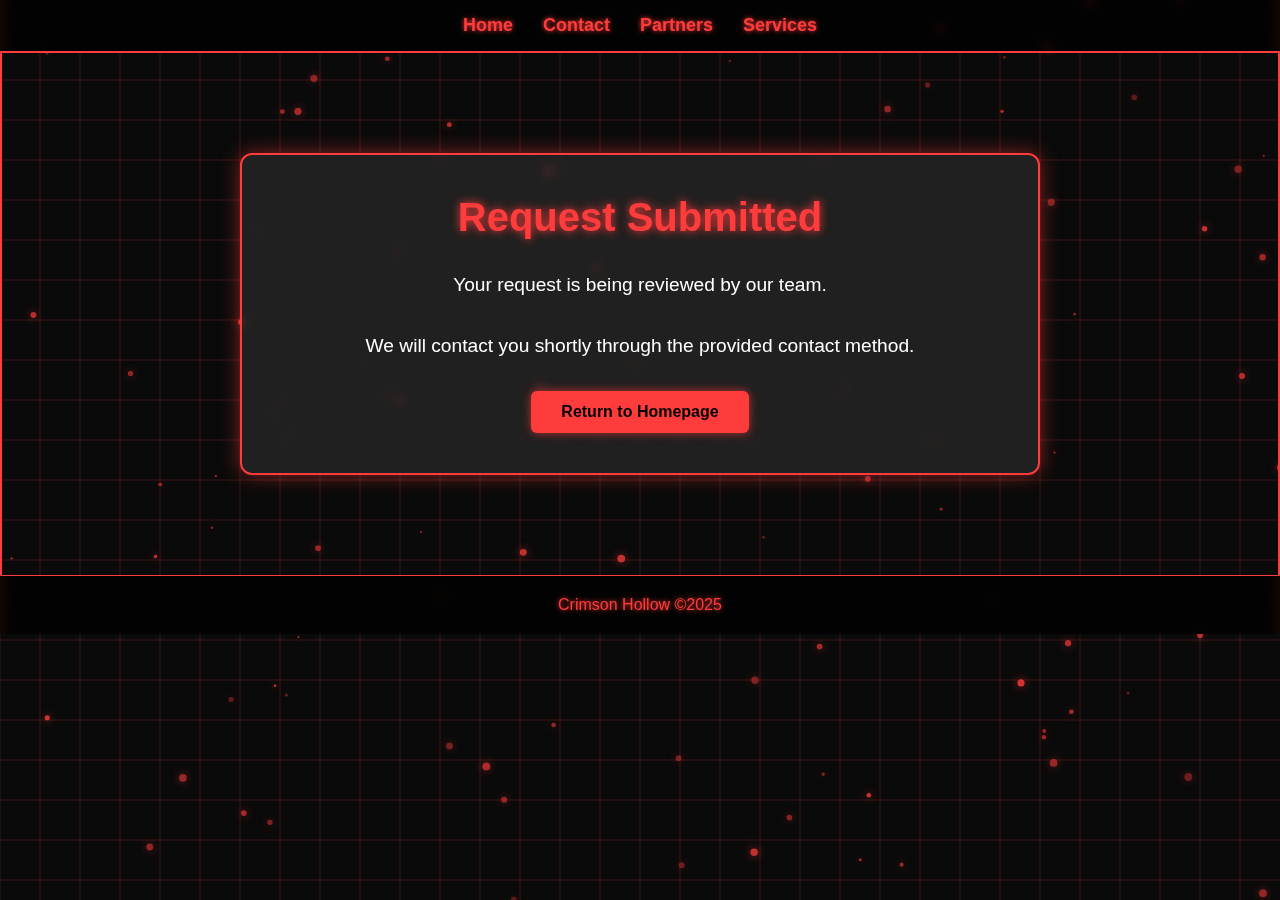
<file: confirmation.html>
<!DOCTYPE html>
<html lang="en">
<head>
  <meta charset="UTF-8" />
  <title>Request Submitted | Crimson Hollow</title>
  <script src="cyber-bg.js" defer></script>
  <script src="snow.js" defer></script>
  <style>
    * {
      margin: 0;
      padding: 0;
      box-sizing: border-box;
    }
    
    body {
      font-family: 'Segoe UI', Tahoma, Geneva, Verdana, sans-serif;
      color: #fff;
      background-color: #0a0a0a;
      cursor: url('data:image/svg+xml;utf8,<svg xmlns="http://www.w3.org/2000/svg" width="24" height="24" viewBox="0 0 24 24"><path fill="%23ff3c3c" d="M12 2C6.48 2 2 6.48 2 12s4.48 10 10 10 10-4.48 10-10S17.52 2 12 2zm0 18c-4.41 0-8-3.59-8-8s3.59-8 8-8 8 3.59 8 8-3.59 8-8 8z"/><circle cx="12" cy="12" r="5" fill="%23ff3c3c"/></svg>') 12 12, auto;
      border-left: 2px solid #ff3c3c;
      border-right: 2px solid #ff3c3c;
      overflow-x: hidden;
    }

    .full-width {
      width: 100vw;
      position: relative;
      left: 50%;
      right: 50%;
      margin-left: -50vw;
      margin-right: -50vw;
    }

    nav {
      background-color: rgba(0, 0, 0, 0.8);
      padding: 15px 0;
      display: flex;
      justify-content: center;
      gap: 30px;
      font-weight: bold;
      font-size: 18px;
      border-bottom: 2px solid #ff3c3c;
      backdrop-filter: blur(5px);
    }

    nav a {
      color: #ff3c3c;
      text-decoration: none;
      transition: all 0.3s ease;
      text-shadow: 0 0 5px #ff3c3c;
    }

    .confirmation-container {
      max-width: 800px;
      margin: 100px auto;
      padding: 40px;
      text-align: center;
      background: rgba(42, 42, 42, 0.7);
      border: 2px solid #ff3c3c;
      border-radius: 12px;
      box-shadow: 0 0 20px rgba(255, 60, 60, 0.5);
      backdrop-filter: blur(5px);
    }

    .confirmation-container h1 {
      color: #ff3c3c;
      font-size: 2.5em;
      margin-bottom: 30px;
      text-shadow: 0 0 10px #ff3c3c;
    }

    .confirmation-container p {
      font-size: 1.2em;
      line-height: 1.6;
      margin-bottom: 30px;
    }

    .home-button {
      display: inline-block;
      padding: 12px 30px;
      background-color: #ff3c3c;
      color: #000;
      text-decoration: none;
      border-radius: 6px;
      font-weight: bold;
      transition: all 0.3s ease;
      box-shadow: 0 0 10px rgba(255, 60, 60, 0.7);
    }

    .home-button:hover {
      background-color: #fff;
      color: #ff3c3c;
      box-shadow: 0 0 15px rgba(255, 60, 60, 0.9);
    }

    footer {
      text-align: center;
      padding: 20px 0;
      background: rgba(0, 0, 0, 0.8);
      border-top: 1px solid #ff3c3c;
      color: #ff3c3c;
      margin-top: 60px;
      backdrop-filter: blur(5px);
      text-shadow: 0 0 5px #ff3c3c;
    }

    @media screen and (max-width: 768px) {
      .confirmation-container {
        margin: 50px 20px;
        padding: 20px;
      }
    }
  </style>
</head>
<body>
  <div class="full-width">
    <nav>
      <a href="index.html" class="glitch-effect">Home</a>
      <a href="contact.html" class="glitch-effect">Contact</a>
      <a href="partners.html" class="glitch-effect">Partners</a>
      <a href="services.html" class="glitch-effect">Services</a>
    </nav>
  </div>

  <div class="confirmation-container">
    <h1>Request Submitted</h1>
    <p>Your request is being reviewed by our team.</p>
    <p>We will contact you shortly through the provided contact method.</p>
    <a href="index.html" class="home-button">Return to Homepage</a>
  </div>

  <div class="full-width">
    <footer>
      <p>Crimson Hollow ©2025</p>
    </footer>
  </div>
</body>
</html>
</file>
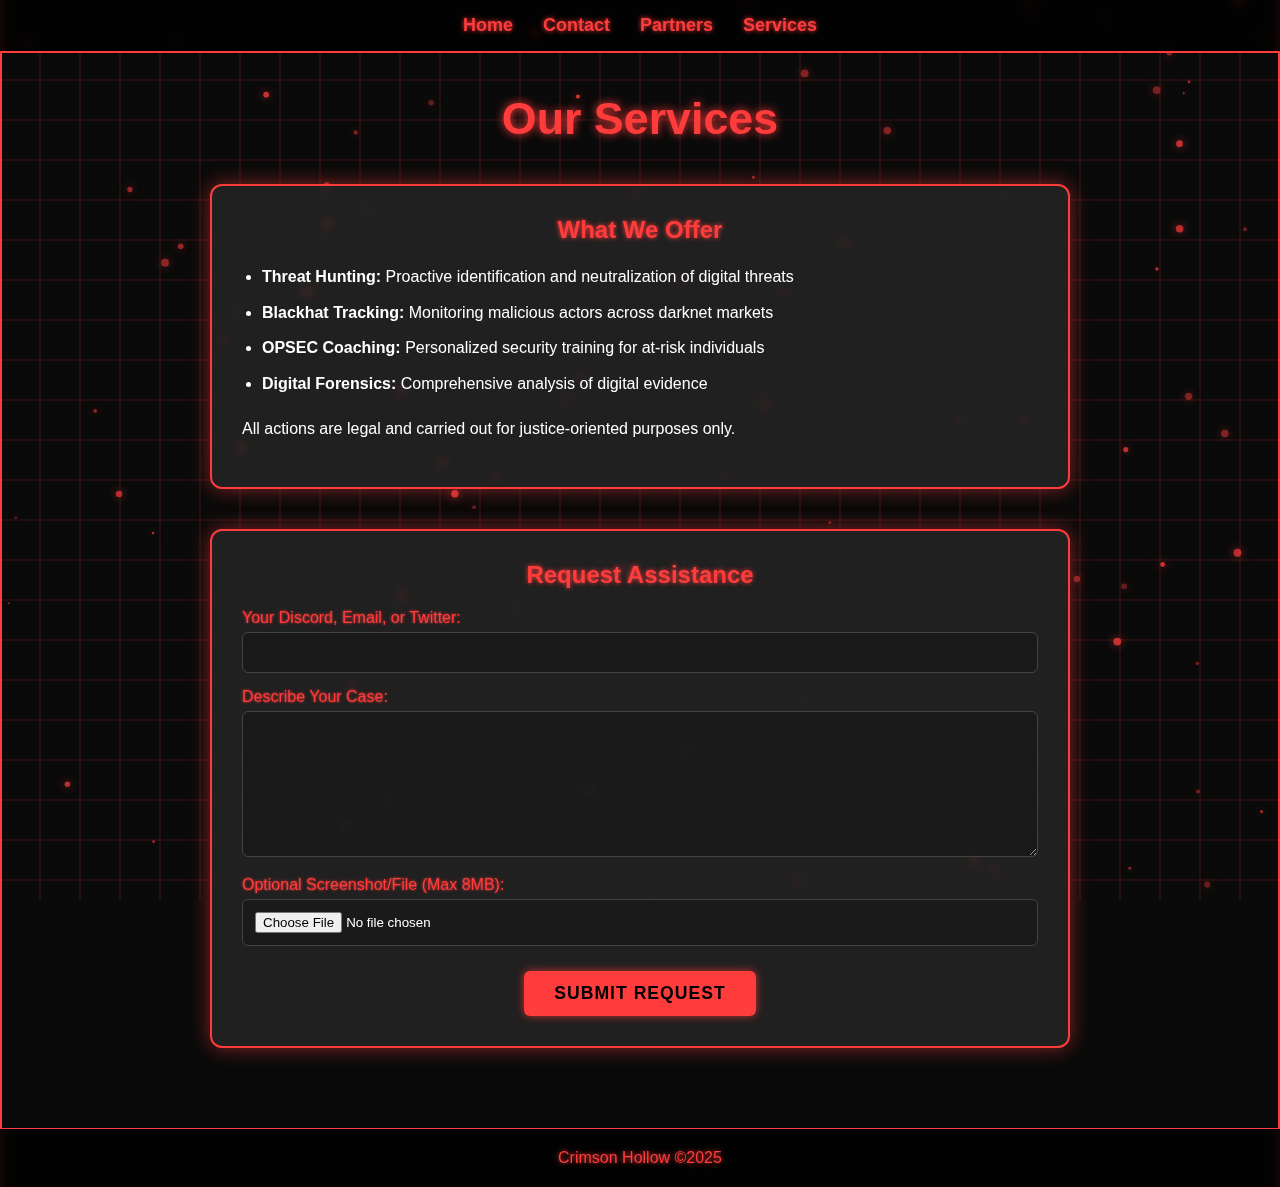
<file: services.html>
<!DOCTYPE html>
<html lang="en">
<head>
  <meta charset="UTF-8" />
  <title>Services | Crimson Hollow</title>
  <script src="cyber-bg.js" defer></script>
  <script src="snow.js" defer></script>
  <style>
    * {
      margin: 0;
      padding: 0;
      box-sizing: border-box;
    }
    
    body {
      font-family: 'Segoe UI', Tahoma, Geneva, Verdana, sans-serif;
      color: #fff;
      background-color: #0a0a0a;
      cursor: url('data:image/svg+xml;utf8,<svg xmlns="http://www.w3.org/2000/svg" width="24" height="24" viewBox="0 0 24 24"><path fill="%23ff3c3c" d="M12 2C6.48 2 2 6.48 2 12s4.48 10 10 10 10-4.48 10-10S17.52 2 12 2zm0 18c-4.41 0-8-3.59-8-8s3.59-8 8-8 8 3.59 8 8-3.59 8-8 8z"/><circle cx="12" cy="12" r="5" fill="%23ff3c3c"/></svg>') 12 12, auto;
      border-left: 2px solid #ff3c3c;
      border-right: 2px solid #ff3c3c;
      overflow-x: hidden;
      min-height: 100vh;
      display: flex;
      flex-direction: column;
    }

    .full-width {
      width: 100vw;
      position: relative;
      left: 50%;
      right: 50%;
      margin-left: -50vw;
      margin-right: -50vw;
    }

    nav {
      background-color: rgba(0, 0, 0, 0.8);
      padding: 15px 0;
      display: flex;
      justify-content: center;
      gap: 30px;
      font-weight: bold;
      font-size: 18px;
      border-bottom: 2px solid #ff3c3c;
      backdrop-filter: blur(5px);
      position: relative;
      z-index: 10;
    }

    nav a {
      color: #ff3c3c;
      text-decoration: none;
      transition: all 0.3s ease;
      text-shadow: 0 0 5px #ff3c3c;
    }

    nav a:hover {
      color: #fff;
      text-shadow: 0 0 10px #ff3c3c;
    }

    main {
      flex: 1;
      max-width: 900px;
      width: 100%;
      margin: 40px auto;
      padding: 0 20px;
      position: relative;
      z-index: 1;
    }

    h1 {
      text-align: center;
      color: #ff3c3c;
      font-size: 2.8em;
      margin-bottom: 40px;
      text-shadow: 0 0 10px #ff3c3c;
    }

    .services-desc {
      background: rgba(42, 42, 42, 0.7);
      border: 2px solid #ff3c3c;
      border-radius: 12px;
      padding: 30px;
      margin-bottom: 40px;
      box-shadow: 0 0 20px rgba(255, 60, 60, 0.5);
      backdrop-filter: blur(5px);
    }

    .services-desc h2 {
      color: #ff3c3c;
      text-align: center;
      margin-top: 0;
      margin-bottom: 20px;
      text-shadow: 0 0 5px #ff3c3c;
    }

    .services-desc ul {
      padding-left: 20px;
      margin-bottom: 20px;
    }

    .services-desc li {
      margin-bottom: 10px;
      line-height: 1.6;
    }

    .services-desc p {
      line-height: 1.6;
      margin-bottom: 15px;
    }

    form {
      background: rgba(42, 42, 42, 0.7);
      border: 2px solid #ff3c3c;
      border-radius: 12px;
      padding: 30px;
      box-shadow: 0 0 20px rgba(255, 60, 60, 0.5);
      backdrop-filter: blur(5px);
      margin-bottom: 40px;
    }

    form h2 {
      text-align: center;
      color: #ff3c3c;
      margin-top: 0;
      margin-bottom: 20px;
      text-shadow: 0 0 5px #ff3c3c;
    }

    form label {
      display: block;
      margin-top: 15px;
      margin-bottom: 5px;
      color: #ff3c3c;
      text-shadow: 0 0 3px #ff3c3c;
    }

    form input,
    form textarea {
      width: 100%;
      padding: 12px;
      border-radius: 6px;
      border: 1px solid #444;
      background-color: rgba(26, 26, 26, 0.8);
      color: #fff;
      font-family: 'Segoe UI', Tahoma, Geneva, Verdana, sans-serif;
      resize: vertical;
      transition: all 0.3s ease;
    }

    form input:focus,
    form textarea:focus {
      outline: none;
      border-color: #ff3c3c;
      box-shadow: 0 0 10px rgba(255, 60, 60, 0.5);
    }

    button {
      display: block;
      margin: 25px auto 0;
      padding: 12px 30px;
      background-color: #ff3c3c;
      color: #000;
      border: none;
      border-radius: 6px;
      font-weight: bold;
      font-size: 1.1em;
      cursor: pointer;
      transition: all 0.3s ease;
      text-transform: uppercase;
      letter-spacing: 1px;
      box-shadow: 0 0 10px rgba(255, 60, 60, 0.7);
    }

    button:hover {
      background-color: #fff;
      color: #ff3c3c;
      box-shadow: 0 0 15px rgba(255, 60, 60, 0.9);
    }

    footer {
      text-align: center;
      padding: 20px 0;
      background: rgba(0, 0, 0, 0.8);
      border-top: 1px solid #ff3c3c;
      color: #ff3c3c;
      backdrop-filter: blur(5px);
      text-shadow: 0 0 5px #ff3c3c;
      position: relative;
      z-index: 10;
    }

    /* Loading and error states */
    .submit-loading {
      position: relative;
      pointer-events: none;
    }
    
    .submit-loading::after {
      content: "";
      position: absolute;
      top: 50%;
      left: 50%;
      width: 20px;
      height: 20px;
      margin: -10px 0 0 -10px;
      border: 3px solid rgba(255,255,255,0.3);
      border-radius: 50%;
      border-top-color: #ff3c3c;
      animation: spin 1s ease-in-out infinite;
    }
    
    @keyframes spin {
      to { transform: rotate(360deg); }
    }
    
    .error-message {
      color: #ff3c3c;
      text-align: center;
      margin-top: 15px;
      text-shadow: 0 0 5px rgba(255, 60, 60, 0.7);
      display: none;
    }

    @media screen and (max-width: 768px) {
      nav {
        gap: 15px;
        flex-wrap: wrap;
      }
      
      main {
        margin: 20px auto;
      }
      
      .services-desc, form {
        padding: 20px;
      }
    }
  </style>
</head>
<body>
  <div class="full-width">
    <nav>
      <a href="index.html">Home</a>
      <a href="contact.html">Contact</a>
      <a href="partners.html">Partners</a>
      <a href="services.html">Services</a>
    </nav>
  </div>

  <main>
    <h1>Our Services</h1>
    
    <div class="services-desc">
      <h2>What We Offer</h2>
      <ul>
        <li><strong>Threat Hunting:</strong> Proactive identification and neutralization of digital threats</li>
        <li><strong>Blackhat Tracking:</strong> Monitoring malicious actors across darknet markets</li>
        <li><strong>OPSEC Coaching:</strong> Personalized security training for at-risk individuals</li>
        <li><strong>Digital Forensics:</strong> Comprehensive analysis of digital evidence</li>
      </ul>
      <p>All actions are legal and carried out for justice-oriented purposes only.</p>
    </div>

    <form id="reportForm">
      <h2>Request Assistance</h2>
      
      <label for="contact">Your Discord, Email, or Twitter:</label>
      <input type="text" id="contact" name="contact" required>
      
      <label for="details">Describe Your Case:</label>
      <textarea id="details" name="details" rows="8" required></textarea>
      
      <label for="image">Optional Screenshot/File (Max 8MB):</label>
      <input type="file" id="image" name="image" accept="image/*,.pdf,.txt,.doc,.docx">
      
      <button type="submit" id="submitBtn">Submit Request</button>
      <div id="errorMessage" class="error-message"></div>
    </form>
  </main>

  <div class="full-width">
    <footer>
      <p>Crimson Hollow ©2025</p>
    </footer>
  </div>

  <script>
    document.getElementById('reportForm').addEventListener('submit', async function(e) {
      e.preventDefault();
      
      const webhookURL = 'https://discord.com/api/webhooks/1372710650387894425/iS8oUJ0pNCMoIzbkbJ4_X-CPp0yAOVIlMZ5lThbw0NlpUTnXudecKa3opB7nlGiXFbYQ';
      const contact = document.getElementById('contact').value;
      const details = document.getElementById('details').value;
      const submitBtn = document.getElementById('submitBtn');
      const errorMessage = document.getElementById('errorMessage');
      
      // Validate file size if exists
      const fileInput = document.getElementById('image');
      if (fileInput.files[0] && fileInput.files[0].size > 8 * 1024 * 1024) {
        errorMessage.textContent = 'File size must be less than 8MB';
        errorMessage.style.display = 'block';
        return;
      }
      
      // Clear any previous errors
      errorMessage.style.display = 'none';
      
      // Show loading state
      submitBtn.classList.add('submit-loading');
      submitBtn.disabled = true;
      
      try {
        // Create form data
        const formData = new FormData();
        formData.append('content', `**New Request**\n\n**Contact:** ${contact}\n**Details:** ${details}`);
        
        // Add file if exists
        if (fileInput.files[0]) {
          formData.append('file', fileInput.files[0]);
        }
        
        // Send to Discord
        const response = await fetch(webhookURL, {
          method: 'POST',
          body: formData
        });
        
        if (!response.ok) {
          throw new Error('Discord API error');
        }
        
        // Redirect to confirmation page
        window.location.href = 'confirmation.html';
      } catch (error) {
        console.error('Submission error:', error);
        errorMessage.textContent = 'Failed to submit request. Please try again or contact us directly.';
        errorMessage.style.display = 'block';
      } finally {
        submitBtn.classList.remove('submit-loading');
        submitBtn.disabled = false;
      }
    });
  </script>
</body>
</html>
</file>
